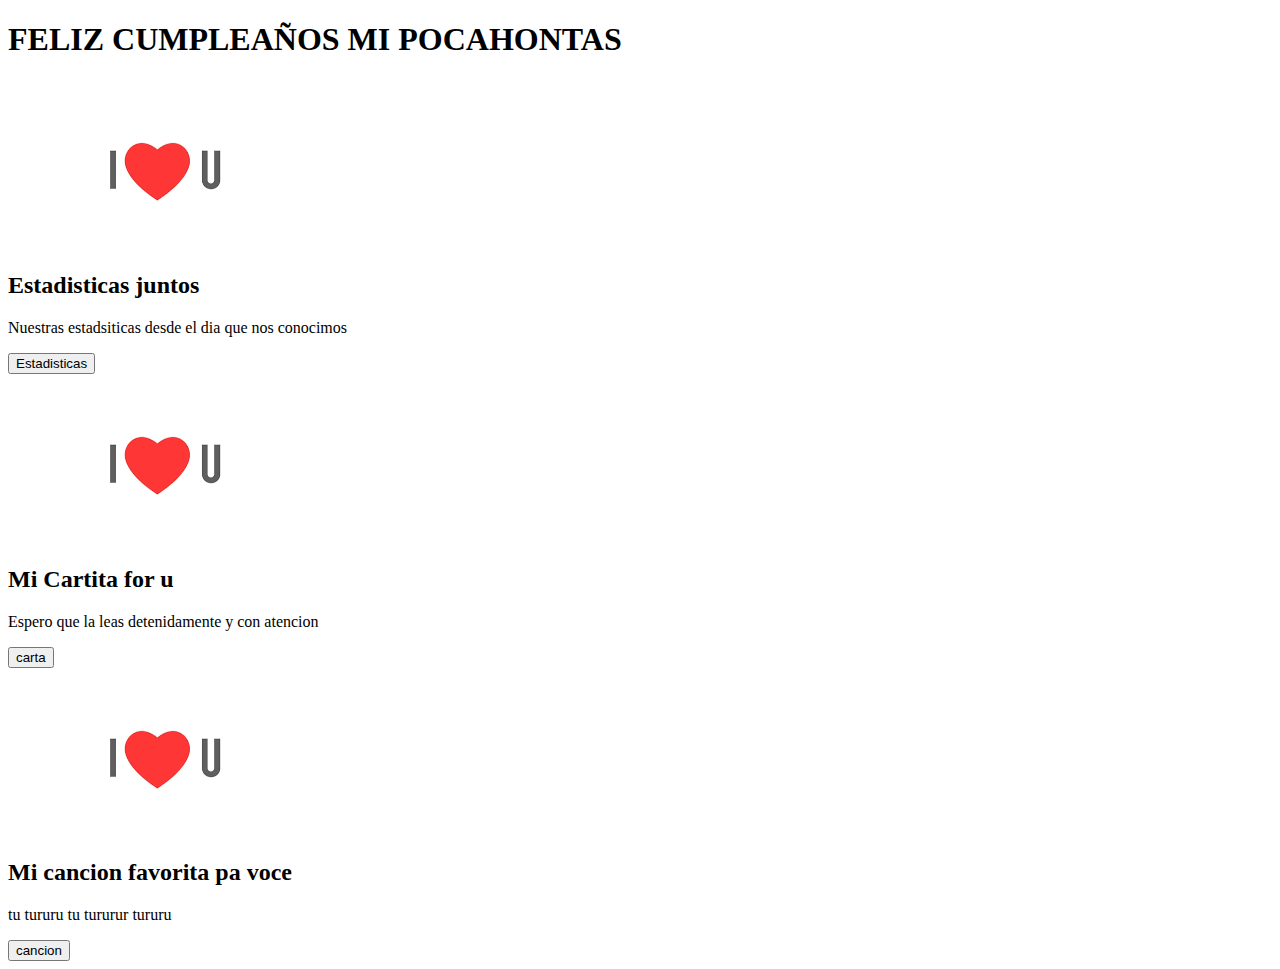
<file: index.html>
<!DOCTYPE html>
<html lang="es">
    <!DOCTYPE html>
    <html lang="es">
    <head>
        <meta charset="UTF-8">
        <meta name="viewport" content="width=device-width, initial-scale=1.0">
        <title>FELIZ CUMPLEAÑOS MI POCAHONTAS</title>
        <link rel="stylesheet" href="style.css">
        <link href="https://fonts.googleapis.com/css2?family=Poppins:wght@400;700&display=swap" rel="stylesheet">
    </head>
<body>
    <header>
        <h1>FELIZ CUMPLEAÑOS MI POCAHONTAS</h1>
    </header>
    <main>
        <section class="cards">
            <div class="card">
                <img src="foto.png" alt="Imagen 1">
                <h2>Estadisticas juntos</h2>
                <p>Nuestras estadsiticas desde el dia que nos conocimos</p>
                <a href="est.html"><button>Estadisticas</button></a>
            </div>
            <div class="card">
                <img src="foto.png" alt="Imagen 2">
                <h2>Mi Cartita for u</h2>
                <P>Espero que la leas detenidamente y con atencion</p>
                <a href="carta.html"><button>carta</button></a>
            </div>
            <div class="card">
                <img src="foto.png" alt="Imagen 3">
                <h2>Mi cancion favorita pa voce</h2>
                <p>tu tururu tu tururur tururu</p>
                <a href="https://www.youtube.com/watch?v=P3cffdsEXXw&ab_channel=HarryStylesVEVO"><button>cancion</button></a>
            </div>
        </section>
    </main>
</body>
</html>
</file>
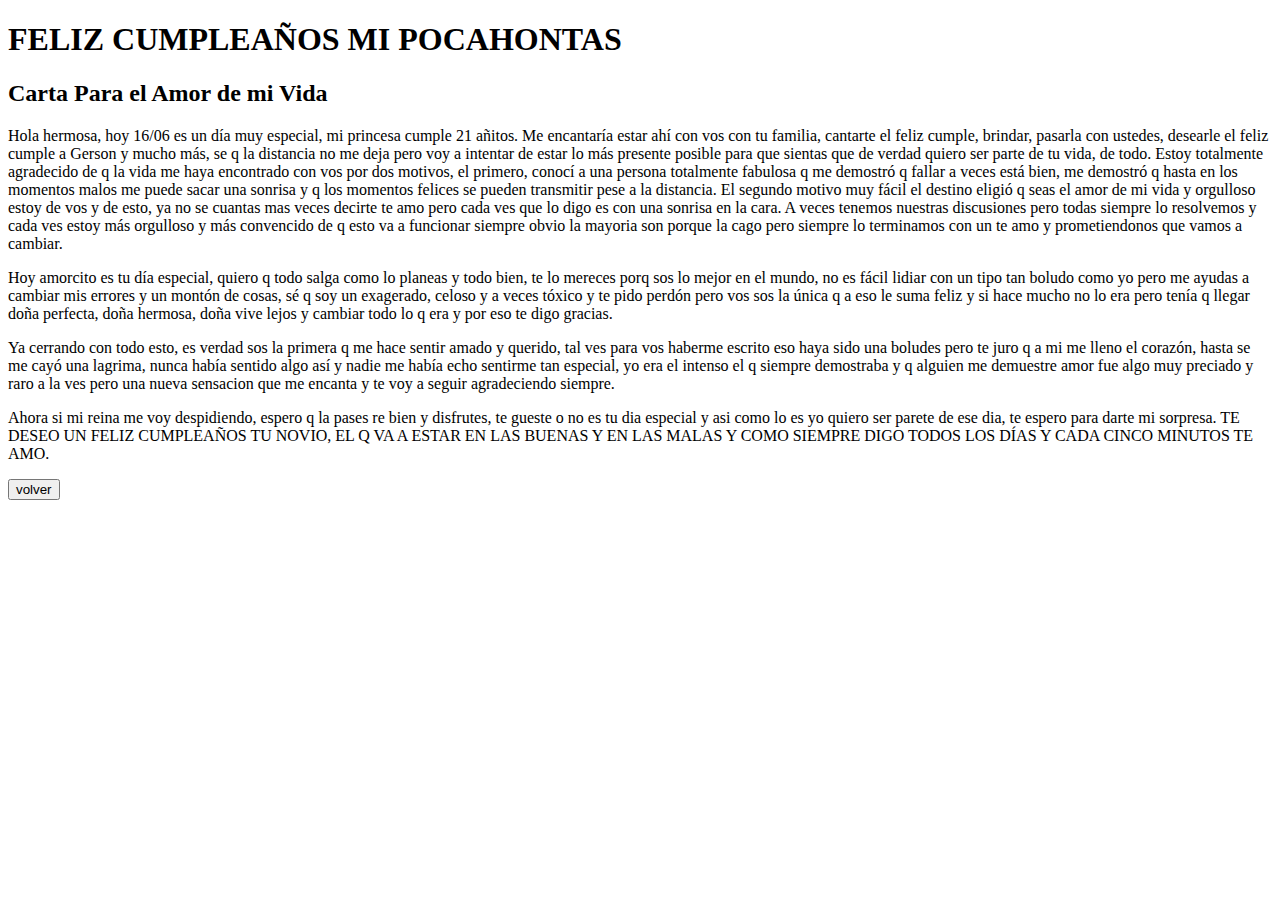
<file: carta.html>
<!DOCTYPE html>
<html lang="es">
    <!DOCTYPE html>
    <html lang="es">
    <head>
        <meta charset="UTF-8">
        <meta name="viewport" content="width=device-width, initial-scale=1.0">
        <title>FELIZ CUMPLEAÑOS MI POCAHONTAS</title>
        <link rel="stylesheet" href="style.css">
        <link href="https://fonts.googleapis.com/css2?family=Poppins:wght@400;700&display=swap" rel="stylesheet">
    </head>
<body>
    <header>
        <h1>FELIZ CUMPLEAÑOS MI POCAHONTAS</h1>
    </header>
    <main>
        <section class="single-card">
            <div class="card">
                <h2>Carta Para el Amor de mi Vida</h2>
                <p>Hola hermosa, hoy 16/06 es un día muy especial, mi princesa cumple 21 añitos. Me encantaría estar ahí con vos con tu familia, cantarte el feliz cumple, brindar, pasarla con ustedes, desearle el feliz cumple a Gerson y mucho más, se q la distancia no me deja pero voy a intentar de estar lo más presente posible para que sientas que de verdad quiero ser parte de tu vida, de todo. Estoy totalmente agradecido de q la vida me haya encontrado con vos por dos motivos, el primero, conocí a una persona totalmente fabulosa q me demostró q fallar a veces está bien, me demostró q hasta en los momentos malos me puede sacar una sonrisa y q los momentos felices se pueden transmitir pese a la distancia. El segundo motivo muy fácil el destino eligió q seas el amor de mi vida y orgulloso estoy de vos y de esto, ya no se cuantas mas veces decirte te amo pero cada ves que lo digo es con una sonrisa en la cara. A veces tenemos nuestras discusiones pero todas siempre lo resolvemos y cada ves estoy más orgulloso y más convencido de q esto va a funcionar siempre obvio la mayoria son porque la cago pero siempre lo terminamos con un te amo y prometiendonos que vamos a cambiar. </p>
                <p>Hoy amorcito es tu día especial, quiero q todo salga como lo planeas y todo bien, te lo mereces porq sos lo mejor en el mundo, no es fácil lidiar con un tipo tan boludo como yo pero me ayudas a cambiar mis errores y un montón de cosas, sé q soy un exagerado, celoso y a veces tóxico y te pido perdón pero vos sos la única q a eso le suma feliz y si hace mucho no lo era pero tenía q llegar doña perfecta, doña hermosa, doña vive lejos y cambiar todo lo q era y por eso te digo gracias.</p>
                <p>Ya cerrando con todo esto, es verdad sos la primera q me hace sentir amado y querido, tal ves para vos haberme escrito eso haya sido una boludes pero te juro q a mi me lleno el corazón, hasta se me cayó una lagrima, nunca había sentido algo así y nadie me había echo sentirme tan especial, yo era el intenso el q siempre demostraba y q alguien me demuestre amor fue algo muy preciado y raro a la ves pero una nueva sensacion que me encanta y te voy a seguir agradeciendo siempre.</p>
                <p>Ahora si mi reina me voy despidiendo, espero q la pases re bien y disfrutes, te gueste o no es tu dia especial y asi como lo es yo quiero ser parete de ese dia, te espero para darte mi sorpresa. TE DESEO UN FELIZ CUMPLEAÑOS TU NOVIO, EL Q VA A ESTAR EN LAS BUENAS Y EN LAS MALAS Y COMO SIEMPRE DIGO TODOS LOS DÍAS Y CADA CINCO MINUTOS TE AMO.</p>
                <a href="index.html"><button>volver</button></a>
            </div>
        </section>
    </main>
</body>
</html>
</file>
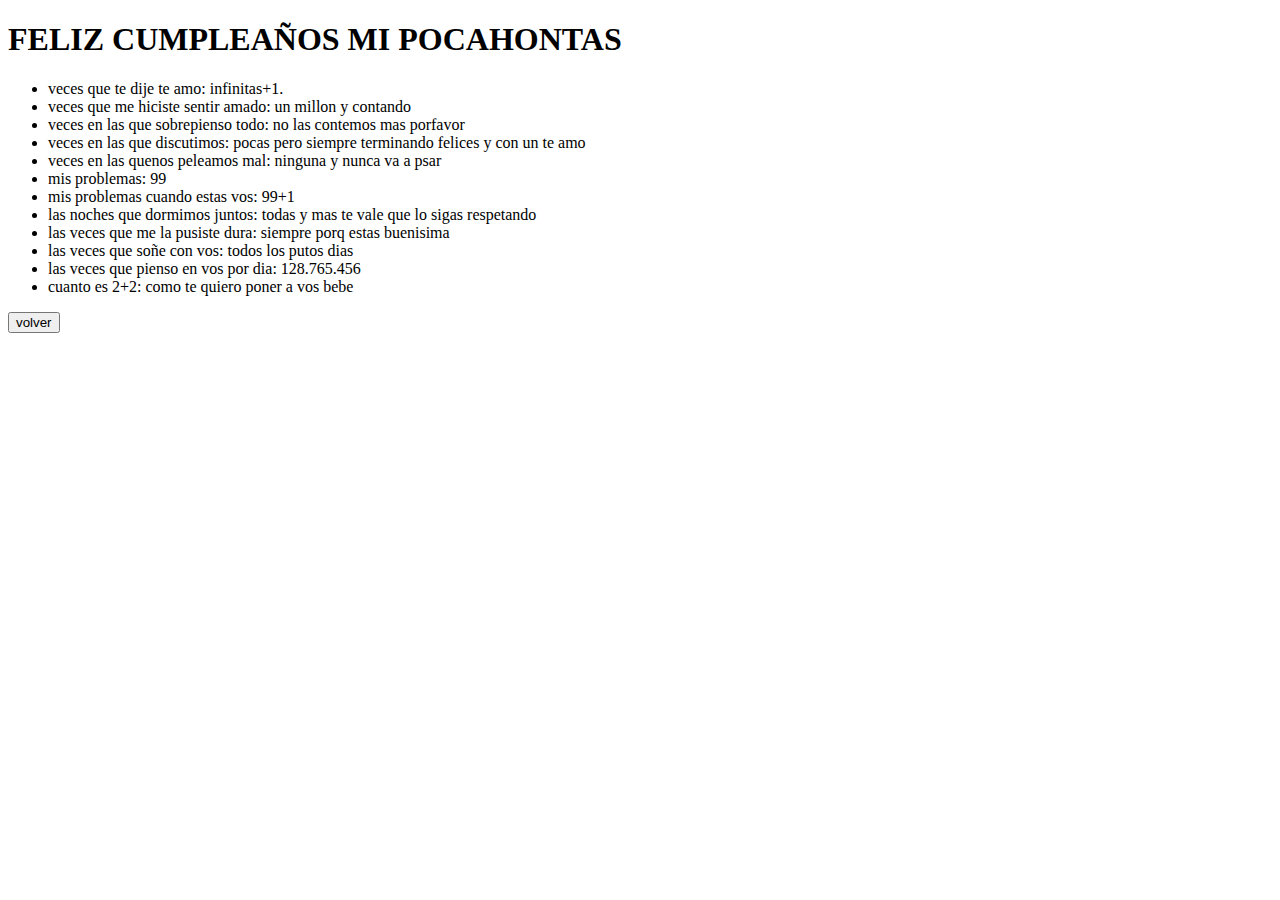
<file: est.html>
<!DOCTYPE html>
<html lang="es">
<head>
    <meta charset="UTF-8">
    <meta name="viewport" content="width=device-width, initial-scale=1.0">
    <title>FELIZ CUMPLEAÑOS MI POCAHONTAS</title>
    <link rel="stylesheet" href="style.css">
    <link href="https://fonts.googleapis.com/css2?family=Poppins:wght@400;700&display=swap" rel="stylesheet">
</head>
<body>
    <header>
        <h1>FELIZ CUMPLEAÑOS MI POCAHONTAS</h1>
    </header>
    <main>
        <section class="points-list">
            <div class="card"></div>
                <ul class="points">
                    <li>veces que te dije te amo: infinitas+1.</li>
                    <li>veces que me hiciste sentir amado: un millon y contando</li>
                    <li>veces en las que sobrepienso todo: no las contemos mas porfavor</li>
                    <li>veces en las que discutimos: pocas pero siempre terminando felices y con un te amo</li>
                    <li>veces en las quenos peleamos mal: ninguna y nunca va a psar</li>
                    <li>mis problemas: 99</li>
                    <li>mis problemas cuando estas vos: 99+1</li>
                    <li>las noches que dormimos juntos: todas y mas te vale que lo sigas respetando</li>
                    <li>las veces que me la pusiste dura: siempre porq estas buenisima</li>
                    <li>las veces que soñe con vos: todos los putos dias</li>
                    <li>las veces que pienso en vos por dia: 128.765.456</li>
                    <li>cuanto es 2+2: como te quiero poner a vos bebe</li>
                </ul>
                <a href="index.html"><button>volver</button></a>
            </div>
        </section>
    </main>
</body>
</html>
</file>
<file: style.css>
@media only screen and (max-width: 600px) {
    body {
        font-family: 'Poppins', sans-serif;
        background: url('fondo.jpg') no-repeat center center fixed;
        background-size: cover;
        margin: 0;
        padding: 0;
        display: flex;
        flex-direction: column;
        align-items: center;
    }

    header {
        background-color: rgba(255, 94, 126, 0.9); /* Fondo más transparente */
        color: white;
        padding: 30px;
        width: 100%;
        text-align: center;
        font-size: 2em;
        text-shadow: 2px 2px 4px #000;
        box-shadow: 0 4px 8px rgba(0, 0, 0, 0.3);
    }

    main {
        padding: 20px;
        display: flex;
        flex-direction: column;
        align-items: center;
    }

    .card-list {
        display: flex;
        justify-content: space-around;
        flex-wrap: wrap;
        max-width: 1000px;
        margin-top: 20px;
    }

    .card {
        background-color: white;
        border-radius: 15px;
        box-shadow: 0 8px 16px rgba(0, 0, 0, 0.3);
        margin: 20px;
        overflow: hidden;
        max-width: 350px;
        text-align: center;
        transition: transform 0.3s;
    }
    
    .card button {
        background-color: #ff5e7e;
        color: white;
        border: none;
        padding: 10px 20px;
        margin: 15px 0;
        border-radius: 25px;
        cursor: pointer;
        transition: background-color 0.3s, transform 0.3s;
        font-size: 1em;
        box-shadow: 0 4px 8px rgba(0, 0, 0, 0.2);
    }
    
    .card button:hover {
        background-color: #ff3e5e;
        transform: translateY(-3px);
    }

    .card:hover {
        transform: scale(1.05);
    }

    .card img {
        width: 100%;
        height: auto;
        border-bottom: 5px solid #ff5e7e;
    }

    .card h2 {
        color: #ff5e7e;
        font-size: 1.5em;
        margin: 15px 0;
    }

    .card p {
        padding: 0 15px;
        font-size: 1em;
        color: #333;
    }

    .card .btn {
        background-color: #ff5e7e;
        color: white;
        border: none;
        padding: 10px 20px;
        margin: 15px 0;
        border-radius: 25px;
        cursor: pointer;
        transition: background-color 0.3s, transform 0.3s;
        font-size: 1em;
        box-shadow: 0 4px 8px rgba(0, 0, 0, 0.2);
    }

    .card .btn:hover {
        background-color: #ff3e5e;
        transform: translateY(-3px);
    }

    .points-list {
        max-width: 600px;
        margin-top: 20px;
        background-color: rgba(255, 255, 255, 0.8); /* Fondo semi-transparente */
        border-radius: 15px;
        box-shadow: 0 8px 16px rgba(0, 0, 0, 0.3);
        padding: 20px;
    }

    .points {
        list-style-type: none;
        padding: 0;
    }

    .points li {
        font-size: 1.2em;
        color: #333;
        margin-bottom: 10px;
        padding-left: 20px;
        position: relative;
    }

    .points li:before {
        content: '\2022'; /* Código del bullet point (•) */
        color: #ff5e7e;
        font-size: 1.5em;
        position: absolute;
        left: 0;
        top: 0;
    }

    .btn-back {
        display: inline-block;
        background-color: #ff5e7e;
        color: white;
        padding: 10px 20px;
        text-decoration: none;
        border-radius: 25px;
        margin-top: 20px;
        box-shadow: 0 4px 8px rgba(0, 0, 0, 0.2);
        transition: background-color 0.3s, transform 0.3s;
    }

    .btn-back:hover {
        background-color: #ff3e5e;
        transform: translateY(-3px);
    }
    
    /* Reducing the size of h1 elements on mobile */
    h1 {
        font-size: 1.5em; /* Adjust this value as needed */
    }
}
</file>
